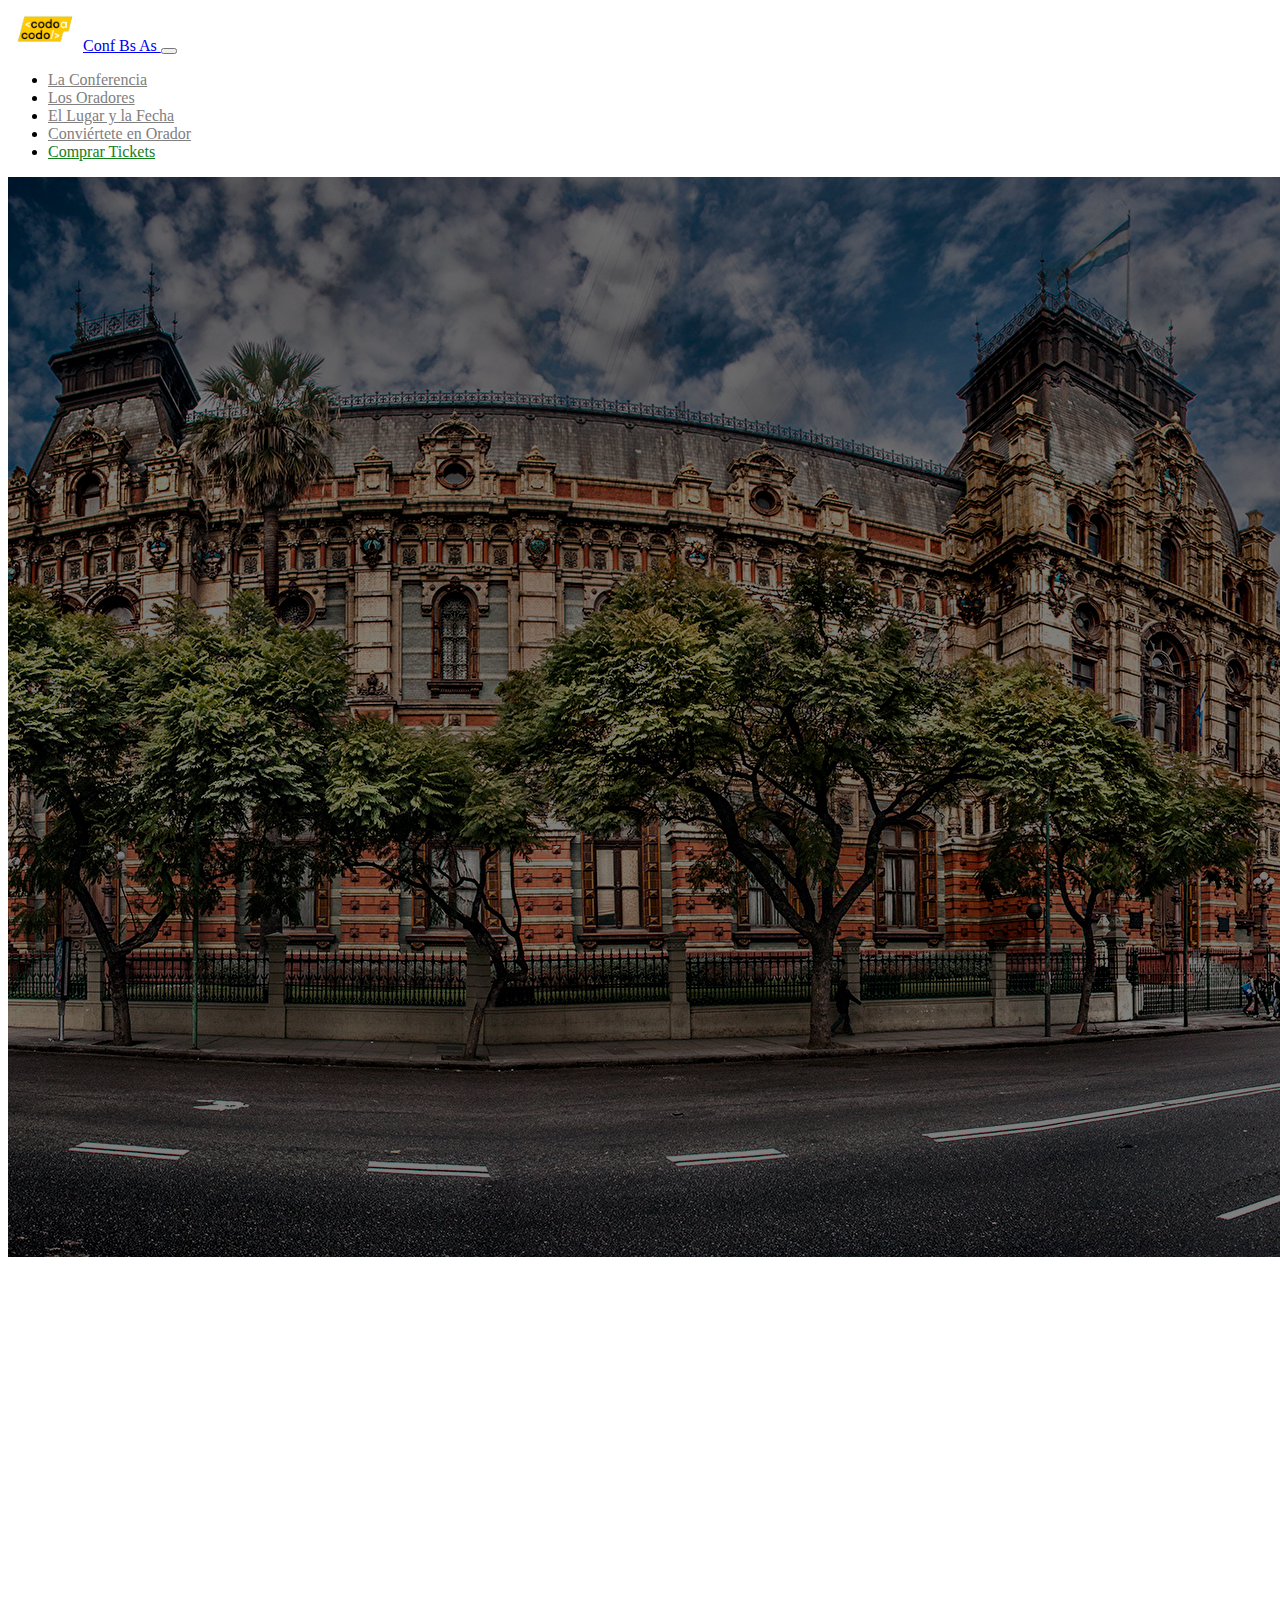
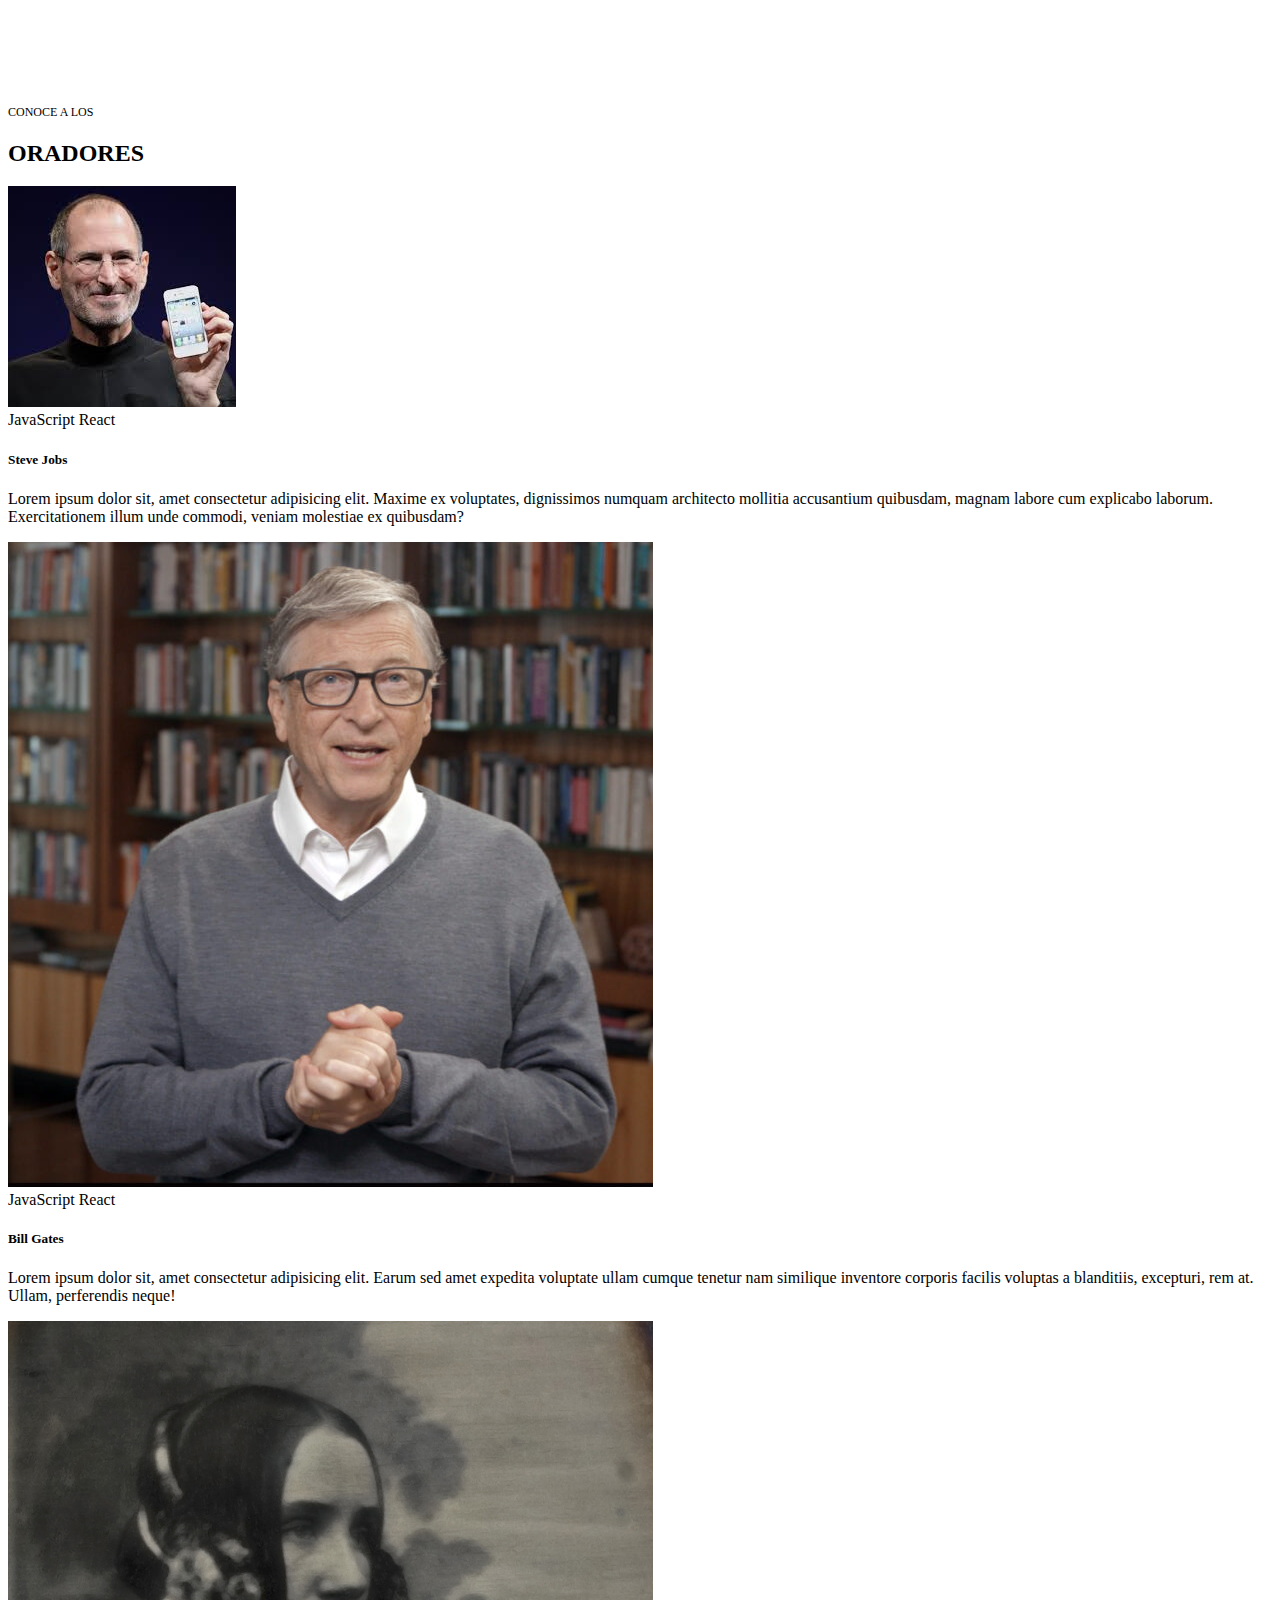
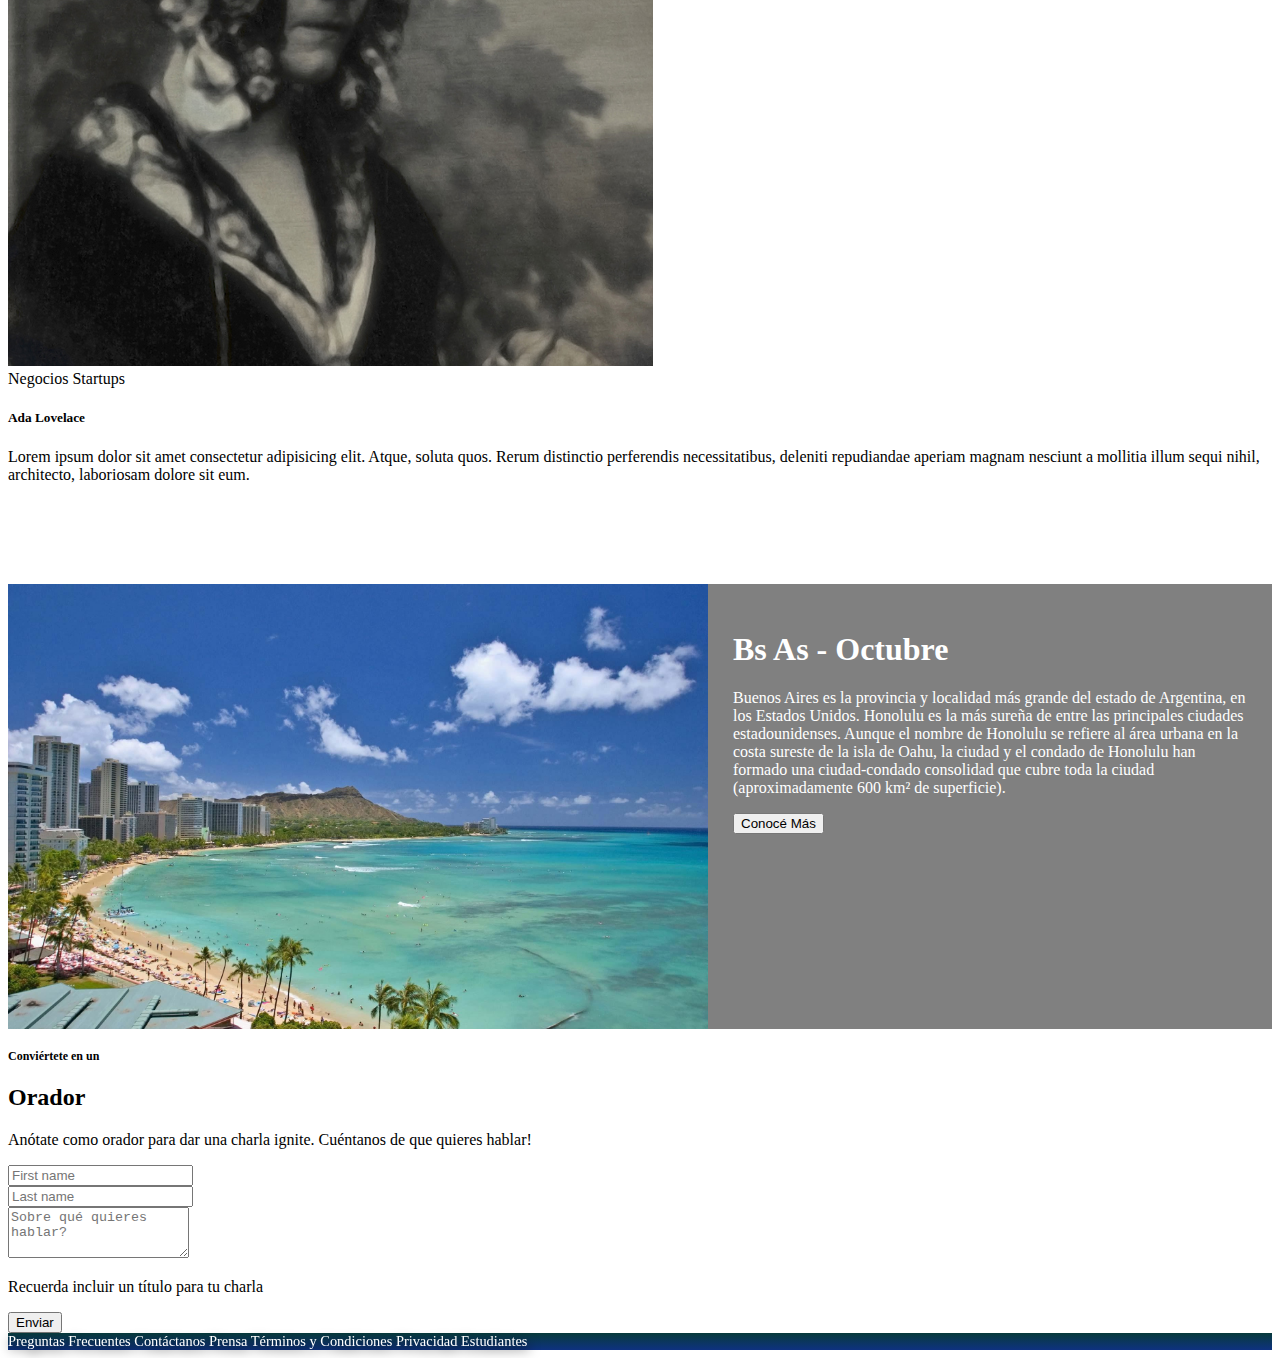
<file: index.html>
<!DOCTYPE html>
<html lang="en">

<head>
    <meta charset="UTF-8">
    <meta http-equiv="X-UA-Compatible" content="IE=edge">
    <meta name="viewport" content="width=device-width, initial-scale=1.0">
    <link rel="stylesheet" href="style.css">
    <link href="https://cdn.jsdelivr.net/npm/bootstrap@5.3.0-alpha3/dist/css/bootstrap.min.css" rel="stylesheet"
        integrity="sha384-KK94CHFLLe+nY2dmCWGMq91rCGa5gtU4mk92HdvYe+M/SXH301p5ILy+dN9+nJOZ" crossorigin="anonymous">
    <title>TP Integrador Bootstrap Gastón Mansilla</title>
</head>

<body>

    <header>
        <nav class="navbar navbar-expand-lg navbar-dark bg-dark shadow">
            <div class="container-fluid">
                <a class="navbar-brand" href="https://agenciadeaprendizaje.bue.edu.ar/codo-a-codo/">
                    <img class="navbar__logo--invert" src="assets/images/logo.png" width="75" />Conf Bs As
                </a>
                <button class="navbar-toggler" type="button" data-bs-toggle="collapse"
                    data-bs-target="#navbarSupportedContent" aria-controls="navbarSupportedContent"
                    aria-expanded="false" aria-label="Toggle navigation">
                    <span class="navbar-toggler-icon"></span>
                </button>
                <div class="collapse navbar-collapse text-center justify-content-end" id="navbarSupportedContent">
                    <ul class="navbar-nav mb-2 mb-lg-0">
                        <li class="nav-item">
                            <a class="nav-link" aria-current="page" href="#banner">La Conferencia</a>
                        </li>
                        <li class="nav-item">
                            <a class="nav-link" href="#cards">Los Oradores</a>
                        </li>
                        <li class="nav-item">
                            <a class="nav-link" href="#lugar">El Lugar y la Fecha</a>
                        </li>
                        <li class="nav-item">
                            <a class="nav-link" href="#formulario">Conviértete en Orador</a>
                        </li>
                        <li class="nav-item">
                            <a class="nav-link active" href="index2.html">Comprar Tickets</a>
                        </li>
                    </ul>
                </div>
            </div>
        </nav>
    </header>

    <main>
        <!--Banner-->
        <section id="banner">
            <div class="card text-bg-dark">
                <img src="assets/images/ba1.jpg" class="card-img" alt="...">
                <div class="card-img-overlay">
                    <h5 class="card-title">Conf Bs As</h5>
                    <p class="card-text">Bs As llega por primera vez a Argentina. Un evento para compartir con nuestra
                        comunidad el conocimiento y experiencia de los expertos que están creando el futuro de Internet.
                        Ven a conocer a los miembros del evento, a otros estudiantes de Codo a Codo y los oradores de
                        primer nivel que tenemos para ti. Te esperamos!</p>

                    <!--Botones-->
                    <a href="#formulario">
                    <button type="button" class="btn btn-outline-light">Quiero Ser Orador</button>
                    </a>
                    <a href="index2.html">
                    <button type="button" class="btn btn-success">Comprar Tickets</button>
                    </a>
                </div>
            </div>
        </section>

        <section id="cards">

            <div class="d-flex flex-column align-items-center my-4">
                <h7 class="mb-0">CONOCE A LOS</h7>
                <h2 class="text-uppercase">ORADORES</h2>
            </div>

            <div class="card-group mx-4 gap-3">

                <div class="card border">
                    <img src="assets/images/steve.jpg" class="card-img-top h-100 object-cover" alt="card-group-image">
                    <div class="card-body">
                        <span class="badge bg-warning text-dark">JavaScript</span>
                        <span class="badge bg-info text-white">React</span>
                        <h5 class="card-title">Steve Jobs</h5>
                        <p class="card-text">Lorem ipsum dolor sit, amet consectetur adipisicing elit. Maxime ex
                            voluptates, dignissimos numquam architecto mollitia accusantium quibusdam, magnam labore cum
                            explicabo laborum. Exercitationem illum unde commodi, veniam molestiae ex quibusdam?</p>
                    </div>
                </div>

                <div class="card border">
                    <img src="assets/images/bill.jpg" class="card-img-top h-100 object-cover" alt="card-group-image">
                    <div class="card-body">
                        <span class="badge bg-warning text-dark">JavaScript</span>
                        <span class="badge bg-info text-white">React</span>
                        <h5 class="card-title">Bill Gates</h5>
                        <p class="card-text">Lorem ipsum dolor sit, amet consectetur adipisicing elit. Earum sed amet
                            expedita voluptate ullam cumque tenetur nam similique inventore corporis facilis voluptas a
                            blanditiis, excepturi, rem at. Ullam, perferendis neque!</p>
                    </div>
                </div>

                <div class="card border">
                    <img src="assets/images/ada.jpeg" class="card-img-top h-100 object-cover" alt="card-group-image">
                    <div class="card-body">
                        <span class="badge bg-secondary">Negocios</span>
                        <span class="badge bg-danger">Startups</span>
                        <h5 class="card-title">Ada Lovelace</h5>
                        <p class="card-text">Lorem ipsum dolor sit amet consectetur adipisicing elit. Atque, soluta
                            quos. Rerum distinctio perferendis necessitatibus, deleniti repudiandae aperiam magnam
                            nesciunt a mollitia illum sequi nihil, architecto, laboriosam dolore sit eum.</p>
                    </div>
                </div>
            </div>
        </section>

        <section id="lugar">
            <div class="lugar-fecha">
                <img class="honolulu" src="assets/images/honolulu.jpg" alt="lugar-img">
                <div class="text-lugar">
                    <h1>Bs As - Octubre</h1>
                    <p>Buenos Aires es la provincia y localidad más grande del estado de Argentina, en los Estados Unidos.
                    Honolulu es la más sureña de entre las principales ciudades estadounidenses. Aunque el nombre de
                    Honolulu se refiere al área urbana en la costa sureste de la isla de Oahu, la ciudad y el condado de
                    Honolulu han formado una ciudad-condado consolidad que cubre toda la ciudad (aproximadamente 600 km²
                    de superficie).</p>
                    <a href="index2.html">
                    <button type="button" class="btn btn-outline-light">Conocé Más</button>
                    </a>
                </div>
            </div>
        </section>

        <section id="formulario">
            <div class="row mx-4 my-4 py-4 rounded">

                <div class="d-flex flex-column align-items-center my-4">
                    <h5 class="mb-0">Conviértete en un</h5>
                    <h2 class="text-uppercase">Orador</h2>
                    <p>Anótate como orador para dar una charla ignite. Cuéntanos de que quieres hablar!</p>
                </div>
                
                <!-- Formulario -->
                
                <form class="px-4 justify-content-center">
                    <div class="row">
                        <div class="col">
                          <input type="text" class="form-control" placeholder="First name" aria-label="First name">
                        </div>
                        <div class="col">
                          <input type="text" class="form-control" placeholder="Last name" aria-label="Last name">
                        </div>
                    </div>       
                    
                    <div>
                        <textarea class="form-control" placeholder="Sobre qué quieres hablar?" id="exampleFormControlTextarea1" rows="3"></textarea>
                    </div>             
                    <div class="text-form">
                        <p>Recuerda incluir un título para tu charla</p>
                    </div>

                    <div class="d-grid gap-2">
                        <button class="btn btn-primary" type="button">Enviar</button>
                    </div>
                </form>
            </div>
        </section>
    </main>

    <footer>

        <div class="container-fluid banner__img--shadow py-3">
            <nav class="d-flex flex-column flex-md-row text-center justify-content-around">
                <a href="#">Preguntas Frecuentes</a>
                <a href="#">Contáctanos</a>
                <a href="#">Prensa</a>
                <a href="#">Términos y Condiciones</a>
                <a href="#">Privacidad</a>
                <a href="#">Estudiantes</a>
            </nav>
        </div>

    </footer>

    <script src="https://cdn.jsdelivr.net/npm/bootstrap@5.3.0-alpha3/dist/js/bootstrap.bundle.min.js"
        integrity="sha384-ENjdO4Dr2bkBIFxQpeoTz1HIcje39Wm4jDKdf19U8gI4ddQ3GYNS7NTKfAdVQSZe" crossorigin="anonymous">
        </script>
</body>

</html>
</file>
<file: style.css>
@layer navbar,
banner,
footer;


@layer navbar {

    nav div .navbar-nav a {
        color: gray;
    }

    nav div .navbar-nav a:hover {
        color: rgb(155, 193, 220)
    }

    nav div .navbar-nav .active {
        color: rgb(18, 128, 27) !important
    }
    
    nav div .navbar-nav .active:hover {
        color: rgb(43, 179, 99) !important
    }
}

/* Banner */
@layer banner {

    .banner__container--size {
        height: 60vh;
    }

    .banner__img--shadow {
        filter: drop-shadow(2px 4px 6px black);
        -webkit-filter: drop-shadow(2px 4px 6px black);
    }

    #banner>div>img {
        height: 100%;
        object-fit: cover;
    }
    
    .card-img {
        filter: brightness(50%);
    }

    .card-img-overlay {
        text-align: right;
        padding-right: 175px;
        margin-top: 250px;
        margin-left: 550px;
        font-size: 130%;
        font-weight: 400;
        padding-left: 950px;
        width: 750px;
    }
}

/* Cards */


.mb-0 {
    font-size: 75%;
}

/* Lugar y Fecha*/

.lugar-fecha {
    display: flex;
    margin-top: 100px;
    background-color: gray;
    color: #fff;
}
.honolulu {
    width: 700px;
}
.text-lugar {
    padding: 25px;
}

/* Formulario*/


@layer footer {
    footer {
        font-size: 0.9rem;
        background: linear-gradient(180deg, rgb(8, 58, 59) 0%, rgb(14, 50, 128) 100%);
    }

    footer a {
        text-decoration: none !important;
        color: white !important;
        transition: .5s all;
        -webkit-transition: .5s all;
        -moz-transition: .5s all;
        -ms-transition: .5s all;
        -o-transition: .5s all;
    }

    footer a:hover {
        color: rgb(181, 252, 248) !important;
        transform: scale(1.1);
        transition: .5s all;
        -webkit-transform: scale(1.1);
        -moz-transform: scale(1.1);
        -ms-transform: scale(1.1);
        -o-transform: scale(1.1);
        -webkit-transition: .5s all;
        -moz-transition: .5s all;
        -ms-transition: .5s all;
        -o-transition: .5s all;
    }

    footer div {
        color: white
    }
}
</file>
